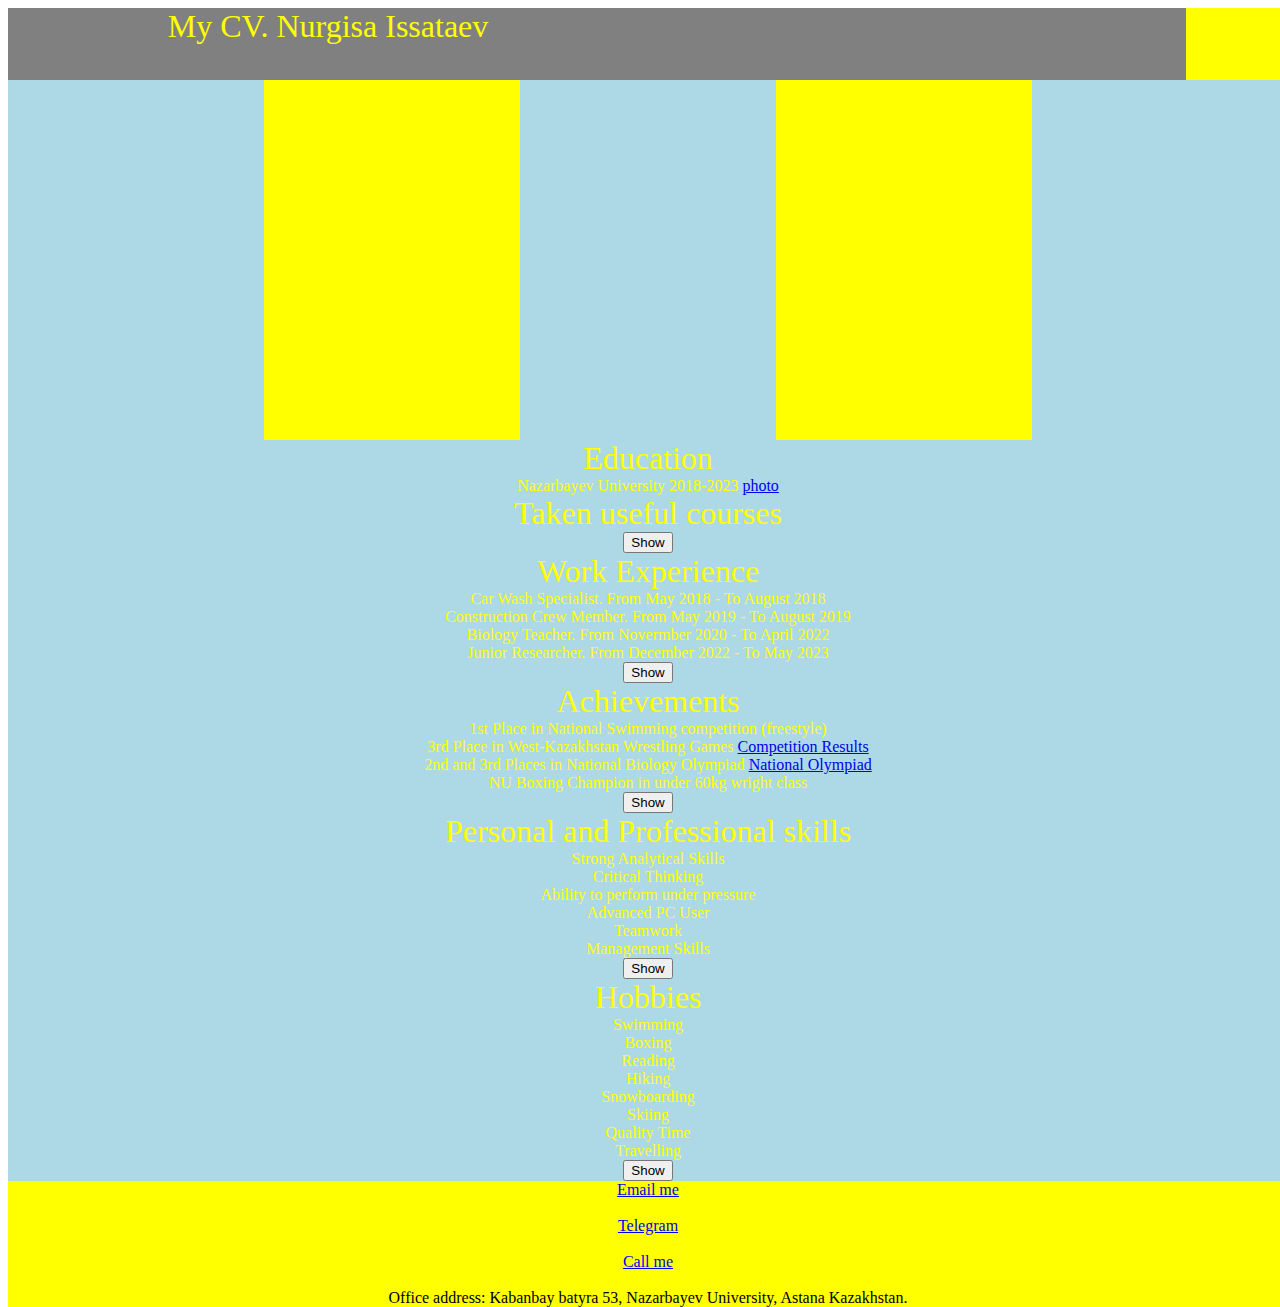
<file: index.html>
<!DOCTYPE html>
<html>
  <head>
    <title>Project</title>
    <link rel="stylesheet" href="style.css">
    <meta name="viewport" content="width=device-width, initial-scale=1.0">
    <title>Project</title>
    <link rel="stylesheet" href="style.css">
  </head>
  <body>
    <div id = "headline">
        <div id =  "intro">My CV. Nurgisa Issataev</div>
        
        <div id = "navigbutton">
            <div id = "navigmenu">
                <button id = "navigclose">Close</button><br>
                <a class = naviglink href="#photos">Photos</a><br>
                <a class = naviglink href="#education">Education</a><br>
                <a class = naviglink href="#work">Work Exp</a><br>
                <a class = naviglink href="#achievements">Achievements</a><br>
                <a class = naviglink href="#skills">Skills</a><br>
                <a class = naviglink href="#hobbies">Hobbies</a><br>
                <a class = naviglink href="#contactmenu">Contacts</a>
            </div>
        </div>
    </div>
    <div id = "photos">
        <div id = "photo1" class ="photo1">
            <div id = "rphoto1" class = 'photo'>
                <img src="images/photo_5348240371475400909_y.jpg">
            </div>
        </div>
        <div id = "photo2" class ="photo2">
            <div id = "rphoto2" class = 'photo'>
                <img src="images/photo_5348240371475400910_y.jpg">
            </div>
        </div>
        <div id = "photo3" class ="photo1">
            <div id = "rphoto3" class = 'photo'>
                <img src="images/photo_5348240371475400911_y.jpg">
            </div>
        </div>
        <div id = "photo4" class ="photo2">
            <div id = "rphoto4" class = 'photo'>
                <img src="images/photo_5348240371475400920_y.jpg">
            </div>
        </div>
        <div id = "photo5" class ="photo1">
            <div id = "rphoto5" class = 'photo'>
                <img src="images/SgKBaFWpFnL6aQe9JpKJvDQAok4umLGsMmF9LaPz.jpg">
            </div>
        </div>
    </div>
    <div id = 'education' class = 'content'>
        Education
        <div class = 'cont'>
            Nazarbayev University 2018-2023 <a href="pages/photo.html">photo</a>
    </div>
    <div id = 'courses' class = 'cont'></div>
        Taken useful courses
        <div class = 'cont'>
            <p id="text1" class = 'text'>Throughtout my time at this university I took a lot of different courses. I am majoring in biological sciences and loved all the biology courses. <br>
                I think that biology courses will be helpful for my future career in biology. I liked a microbiology courses and modern biology labs. <br>
                Aside from the biology courses I took some social stuides courses too. The most remarmakable social science course for me was History of Kazakhstan course. <br>
                Also, I loved public speaking course. The public speaking course was helpful to better understand the structure of speech and realize the importance of physical delivery.<br><br></p>
            <button id = 'buttext1'>Show</button>
          </div>
          
        </div>
    </div>
    <div id = 'work' class = 'content'>
        Work Experience
        <div class = 'cont'>
           Car Wash Specialist. From May 2018 - To August 2018 <br>
           Construction Crew Member. From May 2019 - To August 2019 <br>
           Biology Teacher. From Novermber 2020 - To April 2022 <br>
           Junior Researcher. From December 2022 - To May 2023 <br>
            <p id="text2" class = 'text'>I have a work experience in variety of fields. I have been working and getting first-hand experience from the jobs since I was 16 yeras old. My very first job was at the car wash.<br>
                I was always interested in cars and thought of the way how to be closer to them. That's how I got involved in the car wash business. For the first two months I was a regular worker.<br>
                After two months I was promoted to the manager of the car wash. My second job was at the construction site of my father's company. <br>
                the construction I worked for 3 months after the first year of the studies. <br>
                I gained a lot of insights about construction and how to work in the masculine environment. My third job was at the Educational Center, where I worked as a Biology teacher in english. <br>
                I liked working with the children and helping them to understand biological concepts better. My last job as of today was in accordance with my major.<br>
                I worked at the EcoStandrad.KZ research-oriented company. <br>
                I gained a lot of knowledge of microbiology working at the EcoStandard.KZ as a junior researhcer.<br><br></p>
            <button id = 'buttext2'>Show</button>
          </div>

           
        </div>
    </div>
    <div id = 'achievements' class = 'content'>
        Achievements
        <div class = 'cont'>
            1st Place in National Swimming competition (freestyle) <br>
            3rd Place in West-Kazakhstan Wrestling Games <a href="https://scoreboard.bc-pf.org/results/biology/national-olympiad/2017">Competition Results</a><br>
            2nd and 3rd Places in National Biology Olympiad <a href="https://oralbilim.edupage.org/news/?eqa=bmV3c2FyY2hpdmVmPTIwMTgtMDE%3D">National Olympiad</a><br>
            NU Boxing Champion in under 60kg wright class <br>
            <p id="text3" class = 'text'>My main achievbements are either in sports or in studies. I was keen on doing sports since my early childhood.<br>
                Before high-school I did a range of sports. I most succeeded in swimming and freestyle wrestling. <br>
                When I got into high school I decided to focus on studies. I got interested in biology and started to compete in national olympiads. <br>
                In my University years I did not have a lot of achievemnts. My last achoevement in universtiy was a 1st palce in the NU Boxing Championship. <br><br></p>
            <button id = 'buttext3' >Show</button>

            
        </div>
    </div>
    <div id = "skills" class = "content">
        Personal and Professional skills
        <div class = "cont">
            Strong Analytical Skills<br>
            Critical Thinking <br>
            Ability to perform under pressure <br>
            Advanced PC User <br>
            Teamwork <br>
            Management Skills <br>
            <p id="text4" class = 'text'>As a Biological Sciences graduate, there are a variety of personal and professional skills that are essential for success in the field.<br> 
                Some of the most important skills include strong critical thinking abilities, effective communication skills, attention to detail, and the ability to work independently and as part of a team. <br>
                In terms of critical thinking skills, Biological Sciences graduates must be able to analyze complex data, identify patterns and trends, and draw conclusions based on evidence. <br>
                This requires a strong foundation in scientific reasoning, as well as the ability to think creatively and solve problems. <br>
                Effective communication skills are also essential, as Biological Sciences graduates must be able to communicate their findings to a wide range of audiences, <br>
                including other scientists, policymakers, and the general public. <br>
                This includes the ability to write clear and concise reports, as well as the ability to deliver engaging presentations. <br><br></p>
            <button id = 'buttext4' >Show</button>
        </div> 
    </div>
    <div id = 'hobbies' class = 'content'>
        Hobbies
        <div class = 'cont'>
            Swimming <br>
            Boxing <br>
            Reading <br>
            Hiking <br>
            Snowboarding <br>
            Skiing <br>
            Quality Time <br>
            Travelling <br>
            <p id="text5" class = 'text'>Swimming has always been an important hobby for me, as it offers a variety of physical and mental benefits. <br>
                Not only does it provide a great full-body workout, but it also helps to relieve stress and improve overall mood. <br>
                The feeling of weightlessness in the water is incredibly therapeutic, and I find that swimming laps helps me to clear my mind and focus on my goals.<br>
                Boxing is another hobby that has captured my interest in recent years. <br>
                It is a challenging and physically demanding sport, but it also requires a great deal of mental focus and discipline. <br>
                Boxing has helped me to improve my self-confidence and self-discipline, while also providing an outlet for stress and frustration. <br>
                Reading has always been a passion of mine, as it allows me to explore new ideas and perspectives, and to escape into different worlds and realities. <br>
                I enjoy a wide range of genres, from classic literature to modern-day thrillers, and I find that reading helps to stimulate my creativity and imagination. <br><br></p>
            <button id = 'buttext5'>Show</button>
        </div>
    </div>
    <div id = contactmenu>
        <div id = 'contactcont'>
            <a href="mailto:nurgissa.issatayev@nu.edu.kz">Email me</a> <br><br>
            <a href="https://t.me/chokity">Telegram</a> <br><br>
            <a href="tel:+7-776-274-2558">Call me</a> <br> <br>
            Office address: Kabanbay batyra 53, Nazarbayev University, Astana Kazakhstan. 
        </div>
        
    </div>
    
  </body>
  
  <script type="text/javascript" src="main.js"></script>
</html>
</file>
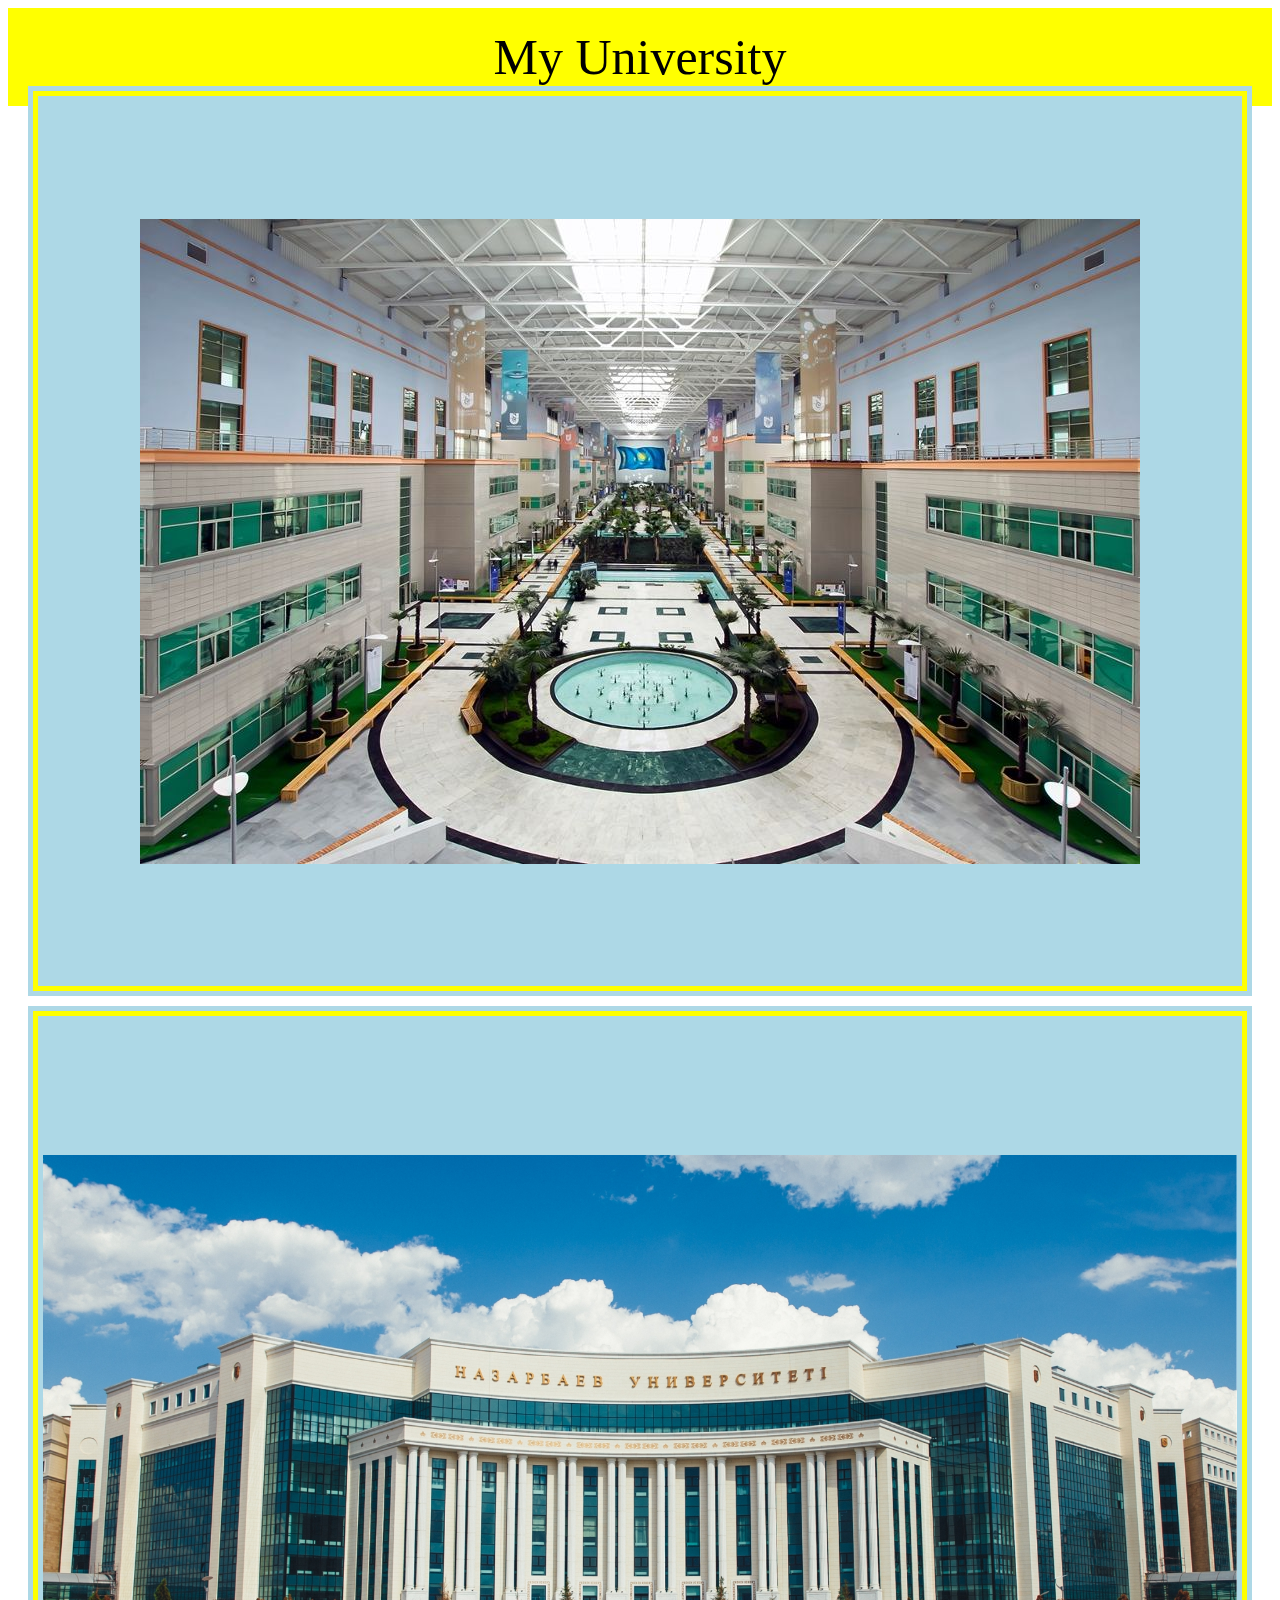
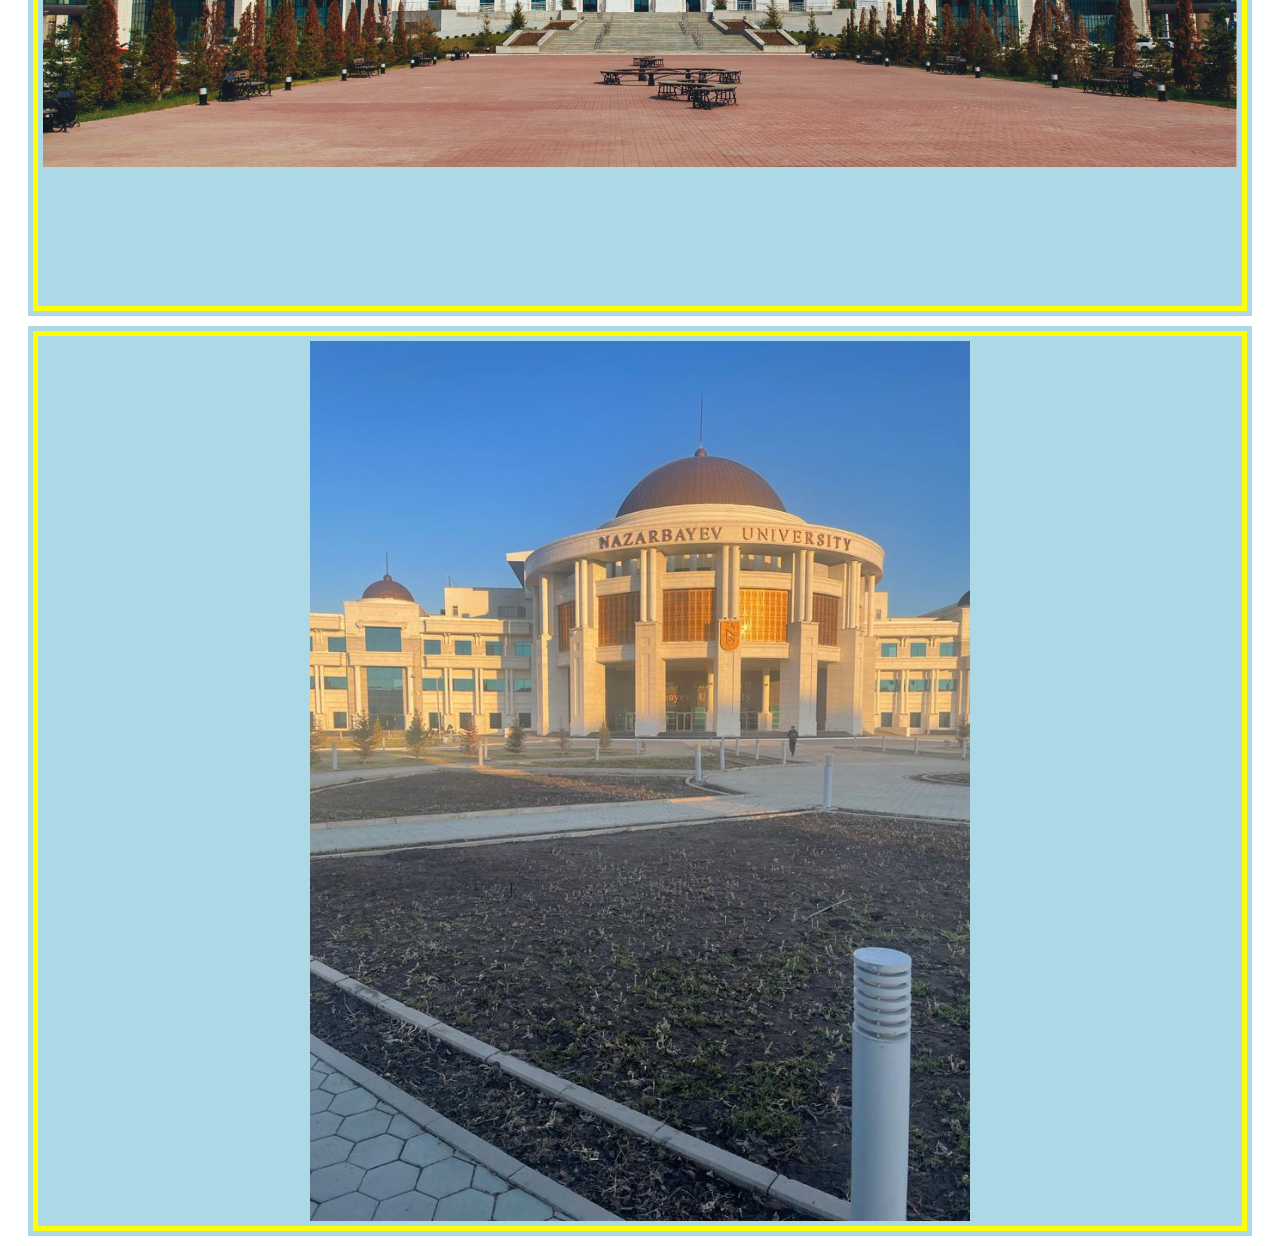
<file: photo.html>
<!DOCTYPE html>
<html>
  <head>
    <title>My University</title>
    <link rel="stylesheet" href="additional.css">
    <meta name="viewport" content="width=device-width, initial-scale=1.0">
</head>
<body>
    <div id = "headline">
        <div id =  "intro">My University</div>
        <div id = "photos">
            <div id = "photo6" class ="photo6">
                <div id = "rphoto6" class = 'photo'>
                    <img src="images/nazarbayev-university-office.jpg">
                </div>
            </div>
            <div id = "photo7" class ="photo7">
                <div id = "rphoto7" class = 'photo'>
                    <img src="images/x1-3.jpg">
                </div>
            </div>
            <div id = "photo8" class ="photo8">
                <div id = "rphoto8" class = 'photo'>
                    <img src="images/WhatsApp Image 2023-04-30 at 12.11.49 AM.jpeg">
                </div>
</body>
</file>
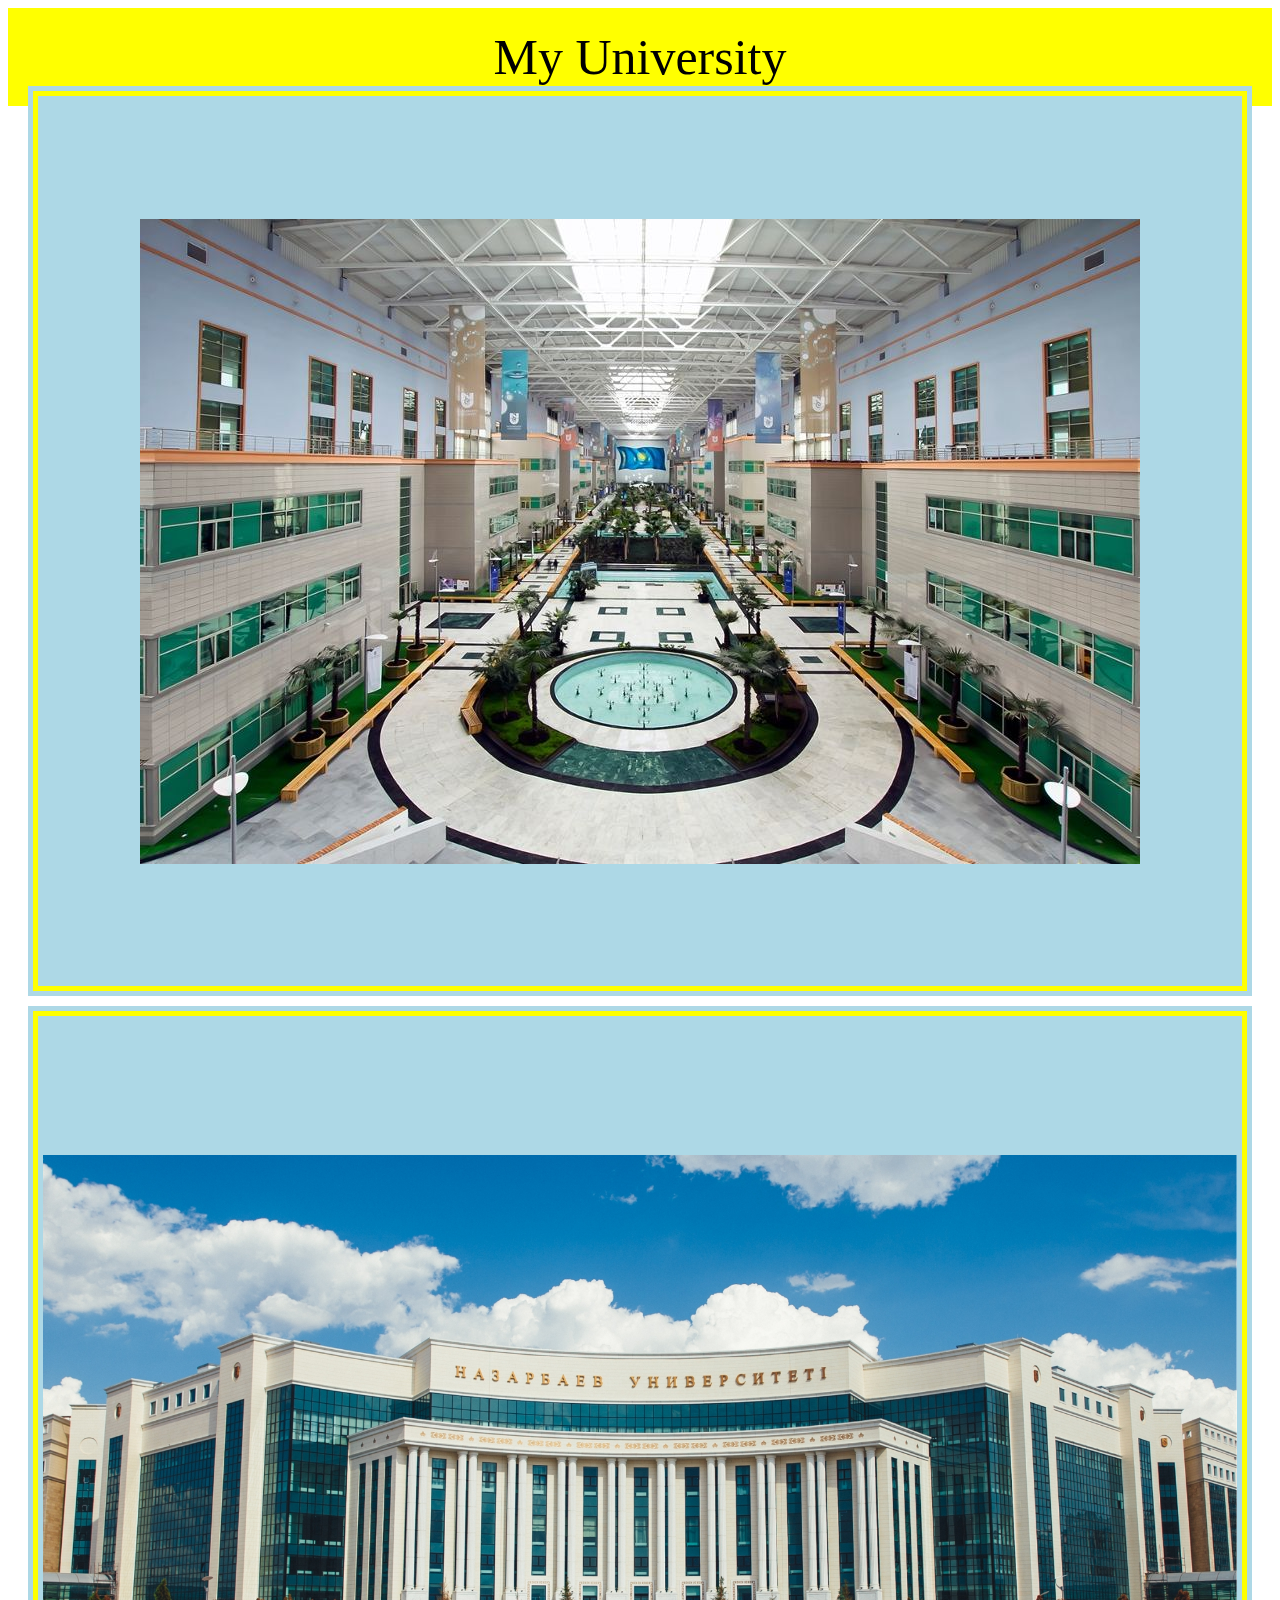
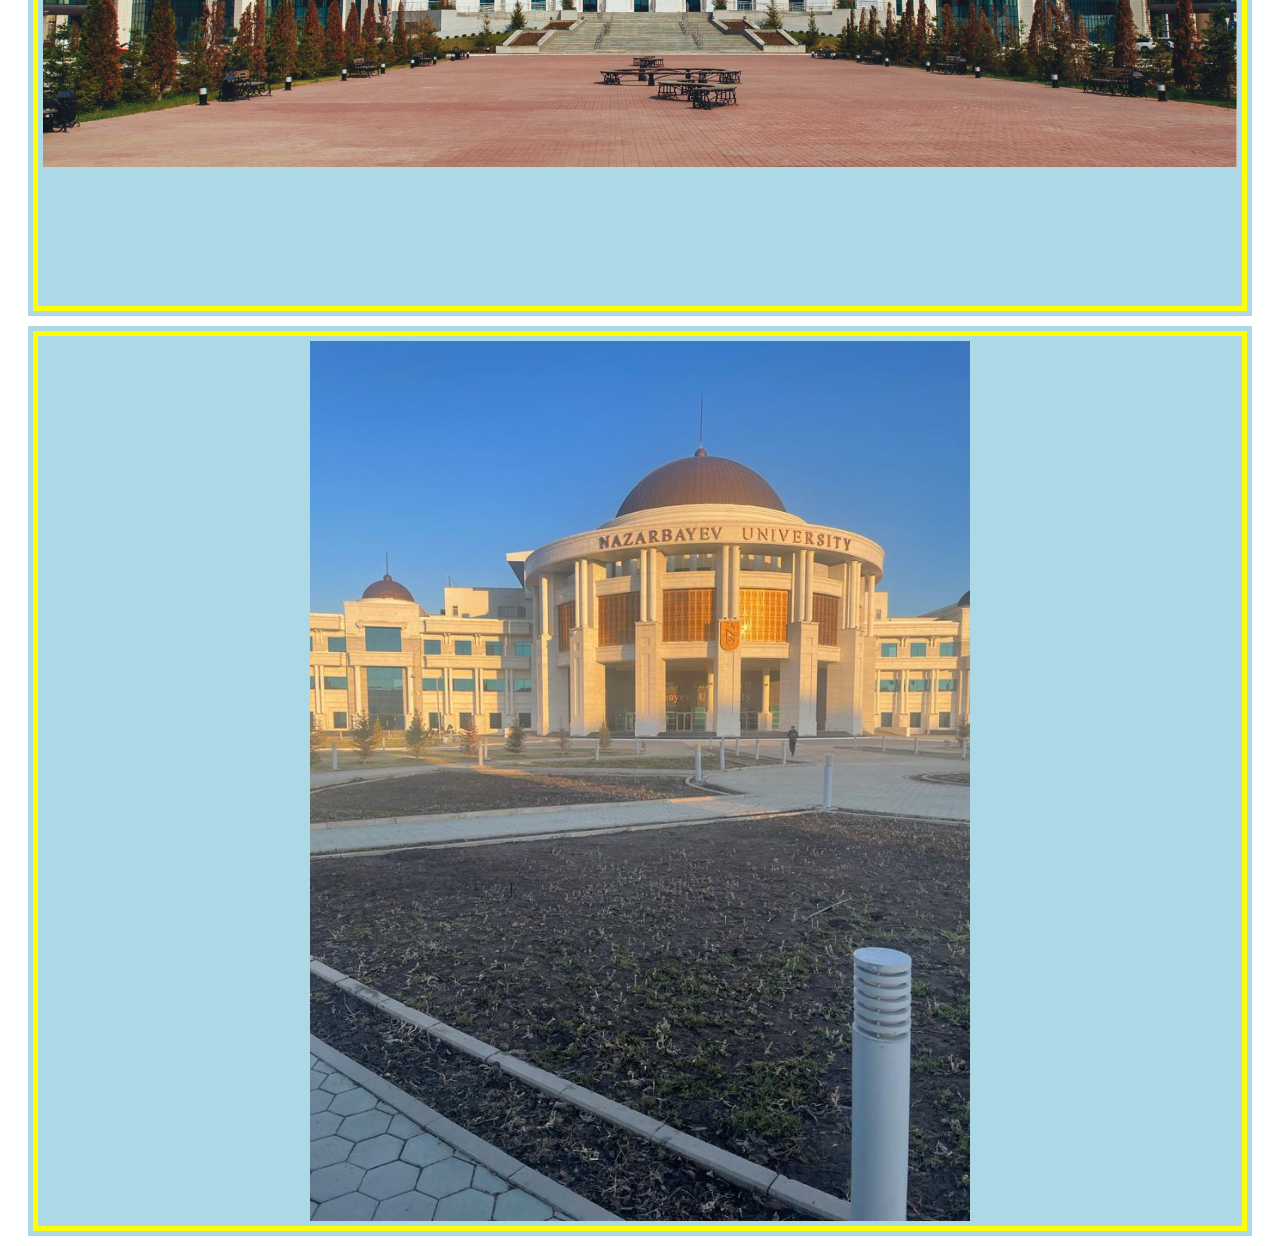
<file: pages/photo.html>
<!DOCTYPE html>
<html>
  <head>
    <title>My University</title>
    <link rel="stylesheet" href="additional.css">
    <meta name="viewport" content="width=device-width, initial-scale=1.0">
</head>
<body>
    <div id = "headline">
        <div id =  "intro">My University</div>
        <div id = "photos">
            <div id = "photo6" class ="photo6">
                <div id = "rphoto6" class = 'photo'>
                    <img src="../images/nazarbayev-university-office.jpg">
                </div>
            </div>
            <div id = "photo7" class ="photo7">
                <div id = "rphoto7" class = 'photo'>
                    <img src="../images/x1-3.jpg">
                </div>
            </div>
            <div id = "photo8" class ="photo8">
                <div id = "rphoto8" class = 'photo'>
                    <img src="../images/WhatsApp Image 2023-04-30 at 12.11.49 AM.jpeg">
                </div>
</body>
</file>
<file: style.css>
#photos{
    position:relative;
    top:8vh;
    height: 40vh;
    display:flex;
    width: 100vw;
}

#navigmenu{
    background-color: yellow;
    position:relative;
    width:200%;
    height:600%;
    left: -100%;
    display:none;
    font-size: 200%;
    text-align: left;
}
.photo{
    background-color: green;
    height:100%;
    width:100%;
    display:none;
}

.photo img {
    width: 100%;
    height: 100%;
    background-size: cover;
    background-repeat: no-repeat;
    background-position: center;
}
.photo1{
    background-color: lightblue;
    height: 100%;
    width: 20%;
}
.photo2{
    background-color: yellow;
    height: 100%;
    width: 20%;
}

.content{
    position:relative; 
    top:8vh;
    font-size:200%;
    color: yellow;
    background-color:lightblue;
    width: 100vw;
    text-align: center;
}

.cont{
    font-size: 50%;
}

#contactmenu{
    position:relative; 
    top:8vh;
    background-color: yellow;
    width: 100vw;
    vertical-align: middle;
    text-align: center;
}
#navigclose{
    height:10%;
    width:20%;
}
.naviglink{
    text-decoration:none;
    color: black;
}

#headline {
    background-color: gray;
    height: 8vh;
    width:100vw;
    position:fixed;
    z-index:10;
}

#intro{
    width: 50%;
    height: 100%;
    text-align: center;
    color: yellow;
    font-size: 200%;
}
.text{
    display:none;
}


#navigbutton{
    background-color: yellow;
    position:relative;
    height:100%;
    width:8%;
    left:92%;
    top:-100%;
}

@media (orientation: portrait) {
    #photos{
        height: 100vh;
        width: 100vw;
        display:block;
    }
    .photo1{
        position:relative;
        left:15%;
        background-color: lightblue;
        height: 20%;
        width: 70%;
    }
    .photo2{
        position:relative;
        left:15%;
        background-color: yellow;
        height: 20%;
        width: 70%;
    }
    #navigbutton{
        
        width:15%;
        left:85%;
    }
    #navigmenu{
        width:100vw;
        left: -70vw;
        height:60vh;
        font-size: 300%;
    }
    #intro{
        font-size: 180%;
        width:85%;
    }
  }
</file>
<file: additional.css>
.photo {
    display: flex;
    justify-content: center;
    align-items: center;
    height: 100vh;
  }
  
  .photo img {
    max-width: 100%;
    max-height: 100%;
  }
  /* Set box sizing to border-box to include padding in the element's total width and height */
* {
    box-sizing: border-box;
  }
  
  /* Style the headline */
  #headline {
    background-color: yellow;
    color: black;
    font-size: 24px;
    padding: 20px;
    text-align: center;
  }
  
  /* Style the images */
  .photo {
    border: 5px solid yellow;
    padding: 5px;
  }
  
  .photo img {
    display: block;
    max-width: 100%;
    height: auto;
  }
  
  /* Style the photo containers */
  #photo6, #photo7, #photo8 {
    float: left;
    width: 33.33%;
    padding: 5px;
  }
  
  /* Clear floats after the photo containers */
  .row::after {
    content: "";
    clear: both;
    display: table;
  }
  #headline {
    font-size: 50px;
  }
  #photo6 {
    background-color: lightblue;
  }
  #photo7 {
    background-color: lightblue;
  }
  #photo8 {
    background-color: lightblue;
  }

  .photo {
  display: flex;
  justify-content: center;
  align-items: center;
  height: 100vh;
}

.photo img {
  max-width: 100%;
  max-height: 100%;
}

/* Set box sizing to border-box to include padding in the element's total width and height */
* {
  box-sizing: border-box;
}

/* Style the headline */
#headline {
  background-color: yellow;
  color: black;
  font-size: 24px;
  padding: 20px;
  text-align: center;
}

/* Style the images */
.photo {
  border: 5px solid yellow;
  padding: 5px;
}

.photo img {
  display: block;
  max-width: 100%;
  height: auto;
}

/* Style the photo containers */
#photo6, #photo7, #photo8 {
  display: block;
  width: 100%;
  margin-bottom: 10px;
  padding: 5px;
}

/* Clear floats after the photo containers */
.row::after {
  content: "";
  clear: both;
  display: table;
}

#headline {
  font-size: 50px;
}

#photo6 {
  background-color: lightblue;
}

#photo7 {
  background-color: lightblue;
}

#photo8 {
  background-color: lightblue;
}

@media (orientation: portrait) {
    .photo {
        display: flex;
        justify-content: center;
        align-items: center;
        height: 100vh;
      }
      
      .photo img {
        max-width: 100%;
        max-height: 100%;
      }
      
      /* Set box sizing to border-box to include padding in the element's total width and height */
      * {
        box-sizing: border-box;
      }
      
      /* Style the headline */
      #headline {
        background-color: yellow;
        color: black;
        font-size: 24px;
        padding: 20px;
        text-align: center;
      }
      
      /* Style the images */
      .photo {
        border: 5px solid yellow;
        padding: 5px;
      }
      
      .photo img {
        display: block;
        max-width: 100%;
        height: auto;
      }
      
      /* Style the photo containers */
      #photo6, #photo7, #photo8 {
        display: block;
        width: 100%;
        margin-bottom: 10px;
        padding: 5px;
      }
      
      /* Clear floats after the photo containers */
      .row::after {
        content: "";
        clear: both;
        display: table;
      }
      
      #headline {
        font-size: 50px;
      }
      
      #photo6 {
        background-color: lightblue;
      }
      
      #photo7 {
        background-color: lightblue;
      }
      
      #photo8 {
        background-color: lightblue;
      }
}
</file>
<file: pages/additional.css>
.photo {
    display: flex;
    justify-content: center;
    align-items: center;
    height: 100vh;
  }
  
  .photo img {
    max-width: 100%;
    max-height: 100%;
  }
  /* Set box sizing to border-box to include padding in the element's total width and height */
* {
    box-sizing: border-box;
  }
  
  /* Style the headline */
  #headline {
    background-color: yellow;
    color: black;
    font-size: 24px;
    padding: 20px;
    text-align: center;
  }
  
  /* Style the images */
  .photo {
    border: 5px solid yellow;
    padding: 5px;
  }
  
  .photo img {
    display: block;
    max-width: 100%;
    height: auto;
  }
  
  /* Style the photo containers */
  #photo6, #photo7, #photo8 {
    float: left;
    width: 33.33%;
    padding: 5px;
  }
  
  /* Clear floats after the photo containers */
  .row::after {
    content: "";
    clear: both;
    display: table;
  }
  #headline {
    font-size: 50px;
  }
  #photo6 {
    background-color: lightblue;
  }
  #photo7 {
    background-color: lightblue;
  }
  #photo8 {
    background-color: lightblue;
  }

  .photo {
  display: flex;
  justify-content: center;
  align-items: center;
  height: 100vh;
}

.photo img {
  max-width: 100%;
  max-height: 100%;
}

/* Set box sizing to border-box to include padding in the element's total width and height */
* {
  box-sizing: border-box;
}

/* Style the headline */
#headline {
  background-color: yellow;
  color: black;
  font-size: 24px;
  padding: 20px;
  text-align: center;
}

/* Style the images */
.photo {
  border: 5px solid yellow;
  padding: 5px;
}

.photo img {
  display: block;
  max-width: 100%;
  height: auto;
}

/* Style the photo containers */
#photo6, #photo7, #photo8 {
  display: block;
  width: 100%;
  margin-bottom: 10px;
  padding: 5px;
}

/* Clear floats after the photo containers */
.row::after {
  content: "";
  clear: both;
  display: table;
}

#headline {
  font-size: 50px;
}

#photo6 {
  background-color: lightblue;
}

#photo7 {
  background-color: lightblue;
}

#photo8 {
  background-color: lightblue;
}

@media (orientation: portrait) {
    .photo {
        display: flex;
        justify-content: center;
        align-items: center;
        height: 100vh;
      }
      
      .photo img {
        max-width: 100%;
        max-height: 100%;
      }
      
      /* Set box sizing to border-box to include padding in the element's total width and height */
      * {
        box-sizing: border-box;
      }
      
      /* Style the headline */
      #headline {
        background-color: yellow;
        color: black;
        font-size: 24px;
        padding: 20px;
        text-align: center;
      }
      
      /* Style the images */
      .photo {
        border: 5px solid yellow;
        padding: 5px;
      }
      
      .photo img {
        display: block;
        max-width: 100%;
        height: auto;
      }
      
      /* Style the photo containers */
      #photo6, #photo7, #photo8 {
        display: block;
        width: 100%;
        margin-bottom: 10px;
        padding: 5px;
      }
      
      /* Clear floats after the photo containers */
      .row::after {
        content: "";
        clear: both;
        display: table;
      }
      
      #headline {
        font-size: 50px;
      }
      
      #photo6 {
        background-color: lightblue;
      }
      
      #photo7 {
        background-color: lightblue;
      }
      
      #photo8 {
        background-color: lightblue;
      }
}
</file>
